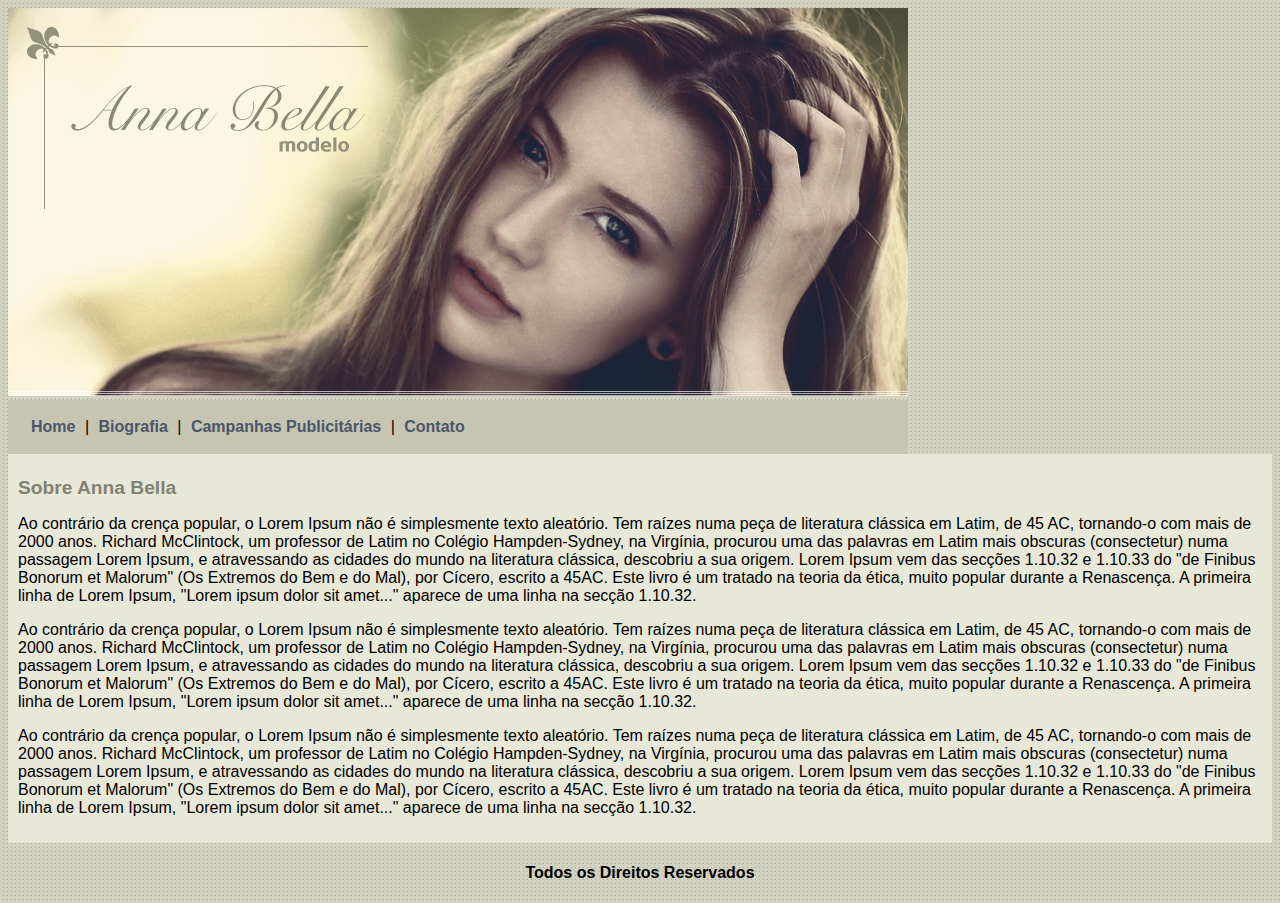
<file: projeto-anna-bella/index.html>
<!DOCTYPE html>
<html>
<head>
	<meta charset="utf-8">
	<title>Annabella oficial</title>
  <link rel="stylesheet" type="text/css" href="estilo.css">


</head>
<body>

		<div id="principal">
			<img src="capa.png">

				<div id="menu"><a href="index.html">Home</a> |
					<a href="biografia.html">Biografia</a> |
					<a href="campanhas-publicitarias.html">Campanhas Publicitárias</a> |
					<a href="contato.html">Contato</a>
				</div>

					 
		</div>

			<div id="conteudo"> <!-- inicio conteudo-->
				<h1>Sobre Anna Bella</h1>
				<p>Ao contrário da crença popular, o Lorem Ipsum não é simplesmente texto aleatório. Tem raízes numa peça de literatura clássica em Latim, de 45 AC, tornando-o com mais de 2000 anos. Richard McClintock, um professor de Latim no Colégio Hampden-Sydney, na Virgínia, procurou uma das palavras em Latim mais obscuras (consectetur) numa passagem Lorem Ipsum, e atravessando as cidades do mundo na literatura clássica, descobriu a sua origem. Lorem Ipsum vem das secções 1.10.32 e 1.10.33 do "de Finibus Bonorum et Malorum" (Os Extremos do Bem e do Mal), por Cícero, escrito a 45AC. Este livro é um tratado na teoria da ética, muito popular durante a Renascença. A primeira linha de Lorem Ipsum, "Lorem ipsum dolor sit amet..." aparece de uma linha na secção 1.10.32.</p>
				<p>Ao contrário da crença popular, o Lorem Ipsum não é simplesmente texto aleatório. Tem raízes numa peça de literatura clássica em Latim, de 45 AC, tornando-o com mais de 2000 anos. Richard McClintock, um professor de Latim no Colégio Hampden-Sydney, na Virgínia, procurou uma das palavras em Latim mais obscuras (consectetur) numa passagem Lorem Ipsum, e atravessando as cidades do mundo na literatura clássica, descobriu a sua origem. Lorem Ipsum vem das secções 1.10.32 e 1.10.33 do "de Finibus Bonorum et Malorum" (Os Extremos do Bem e do Mal), por Cícero, escrito a 45AC. Este livro é um tratado na teoria da ética, muito popular durante a Renascença. A primeira linha de Lorem Ipsum, "Lorem ipsum dolor sit amet..." aparece de uma linha na secção 1.10.32.</p>
				<p>Ao contrário da crença popular, o Lorem Ipsum não é simplesmente texto aleatório. Tem raízes numa peça de literatura clássica em Latim, de 45 AC, tornando-o com mais de 2000 anos. Richard McClintock, um professor de Latim no Colégio Hampden-Sydney, na Virgínia, procurou uma das palavras em Latim mais obscuras (consectetur) numa passagem Lorem Ipsum, e atravessando as cidades do mundo na literatura clássica, descobriu a sua origem. Lorem Ipsum vem das secções 1.10.32 e 1.10.33 do "de Finibus Bonorum et Malorum" (Os Extremos do Bem e do Mal), por Cícero, escrito a 45AC. Este livro é um tratado na teoria da ética, muito popular durante a Renascença. A primeira linha de Lorem Ipsum, "Lorem ipsum dolor sit amet..." aparece de uma linha na secção 1.10.32.</p>
			</div> <!-- fim conteudo-->

				<div id="rodape">
					<h4>Todos os Direitos Reservados</h4>
				</div>

</body>
</html>
</file>
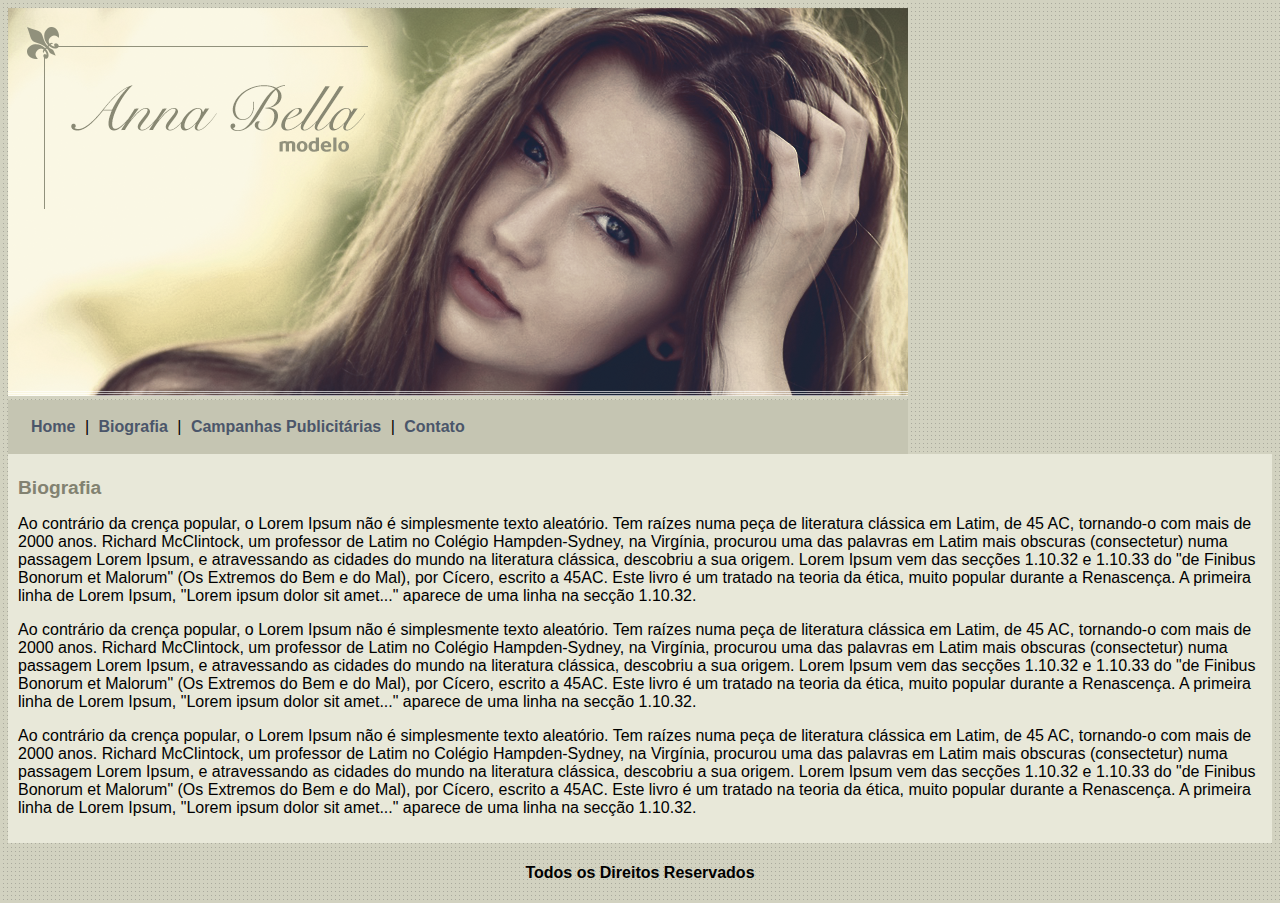
<file: projeto-anna-bella/biografia.html>
<!DOCTYPE html>
<html>
<head>
	<meta charset="utf-8">
	<title>Annabella biografia</title>
  <link rel="stylesheet" type="text/css" href="estilo.css">


</head>
<body>

		<div id="principal">
			<img src="capa.png">

				<div id="menu"><a href="index.html">Home</a> |
					<a href="biografia.html">Biografia</a> |
					<a href="campanhas-publicitarias.html">Campanhas Publicitárias</a> |
					<a href="contato.html">Contato</a>
				</div>

					 
		</div>

			<div id="conteudo"> <!-- inicio conteudo-->
				<h1>Biografia</h1>
				<p>Ao contrário da crença popular, o Lorem Ipsum não é simplesmente texto aleatório. Tem raízes numa peça de literatura clássica em Latim, de 45 AC, tornando-o com mais de 2000 anos. Richard McClintock, um professor de Latim no Colégio Hampden-Sydney, na Virgínia, procurou uma das palavras em Latim mais obscuras (consectetur) numa passagem Lorem Ipsum, e atravessando as cidades do mundo na literatura clássica, descobriu a sua origem. Lorem Ipsum vem das secções 1.10.32 e 1.10.33 do "de Finibus Bonorum et Malorum" (Os Extremos do Bem e do Mal), por Cícero, escrito a 45AC. Este livro é um tratado na teoria da ética, muito popular durante a Renascença. A primeira linha de Lorem Ipsum, "Lorem ipsum dolor sit amet..." aparece de uma linha na secção 1.10.32.</p>
				<p>Ao contrário da crença popular, o Lorem Ipsum não é simplesmente texto aleatório. Tem raízes numa peça de literatura clássica em Latim, de 45 AC, tornando-o com mais de 2000 anos. Richard McClintock, um professor de Latim no Colégio Hampden-Sydney, na Virgínia, procurou uma das palavras em Latim mais obscuras (consectetur) numa passagem Lorem Ipsum, e atravessando as cidades do mundo na literatura clássica, descobriu a sua origem. Lorem Ipsum vem das secções 1.10.32 e 1.10.33 do "de Finibus Bonorum et Malorum" (Os Extremos do Bem e do Mal), por Cícero, escrito a 45AC. Este livro é um tratado na teoria da ética, muito popular durante a Renascença. A primeira linha de Lorem Ipsum, "Lorem ipsum dolor sit amet..." aparece de uma linha na secção 1.10.32.</p>
				<p>Ao contrário da crença popular, o Lorem Ipsum não é simplesmente texto aleatório. Tem raízes numa peça de literatura clássica em Latim, de 45 AC, tornando-o com mais de 2000 anos. Richard McClintock, um professor de Latim no Colégio Hampden-Sydney, na Virgínia, procurou uma das palavras em Latim mais obscuras (consectetur) numa passagem Lorem Ipsum, e atravessando as cidades do mundo na literatura clássica, descobriu a sua origem. Lorem Ipsum vem das secções 1.10.32 e 1.10.33 do "de Finibus Bonorum et Malorum" (Os Extremos do Bem e do Mal), por Cícero, escrito a 45AC. Este livro é um tratado na teoria da ética, muito popular durante a Renascença. A primeira linha de Lorem Ipsum, "Lorem ipsum dolor sit amet..." aparece de uma linha na secção 1.10.32.</p>
			</div> <!-- fim conteudo-->

				<div id="rodape">
					<h4>Todos os Direitos Reservados</h4>
				</div>

</body>
</html>
</file>
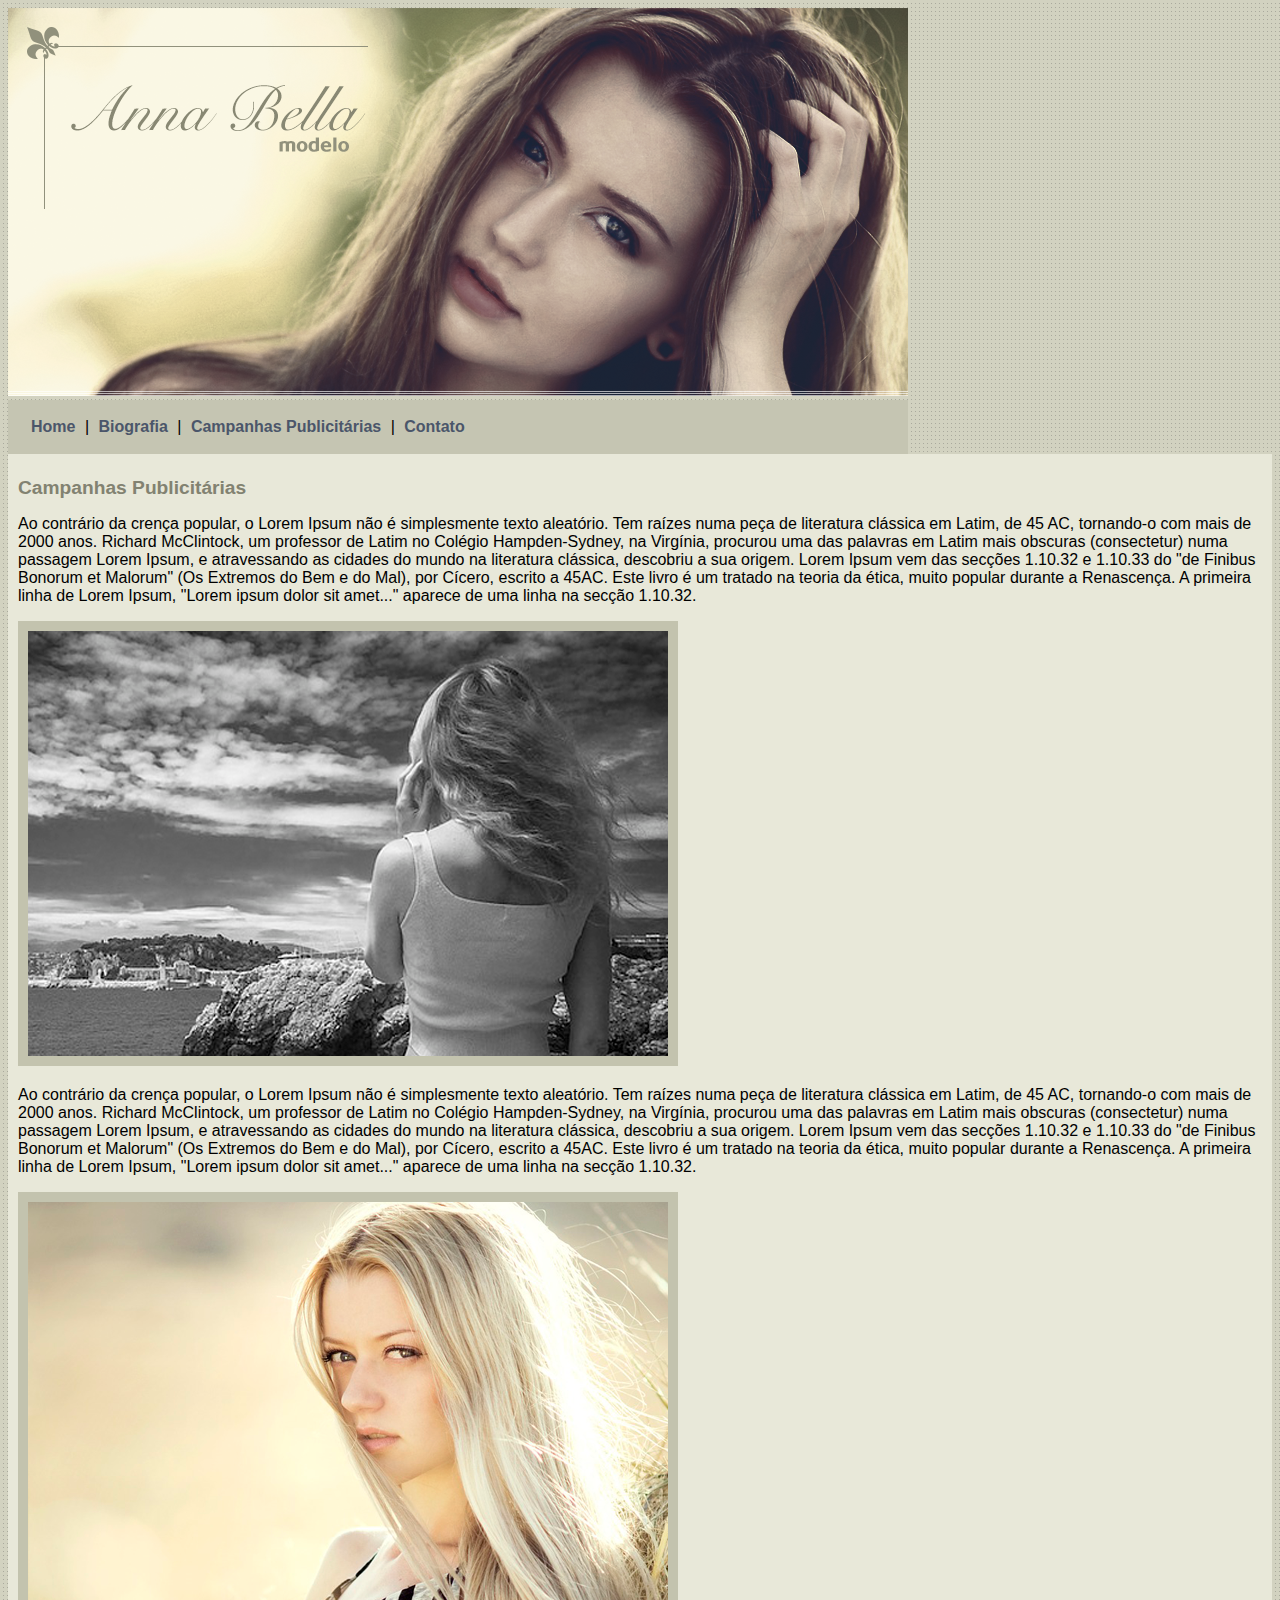
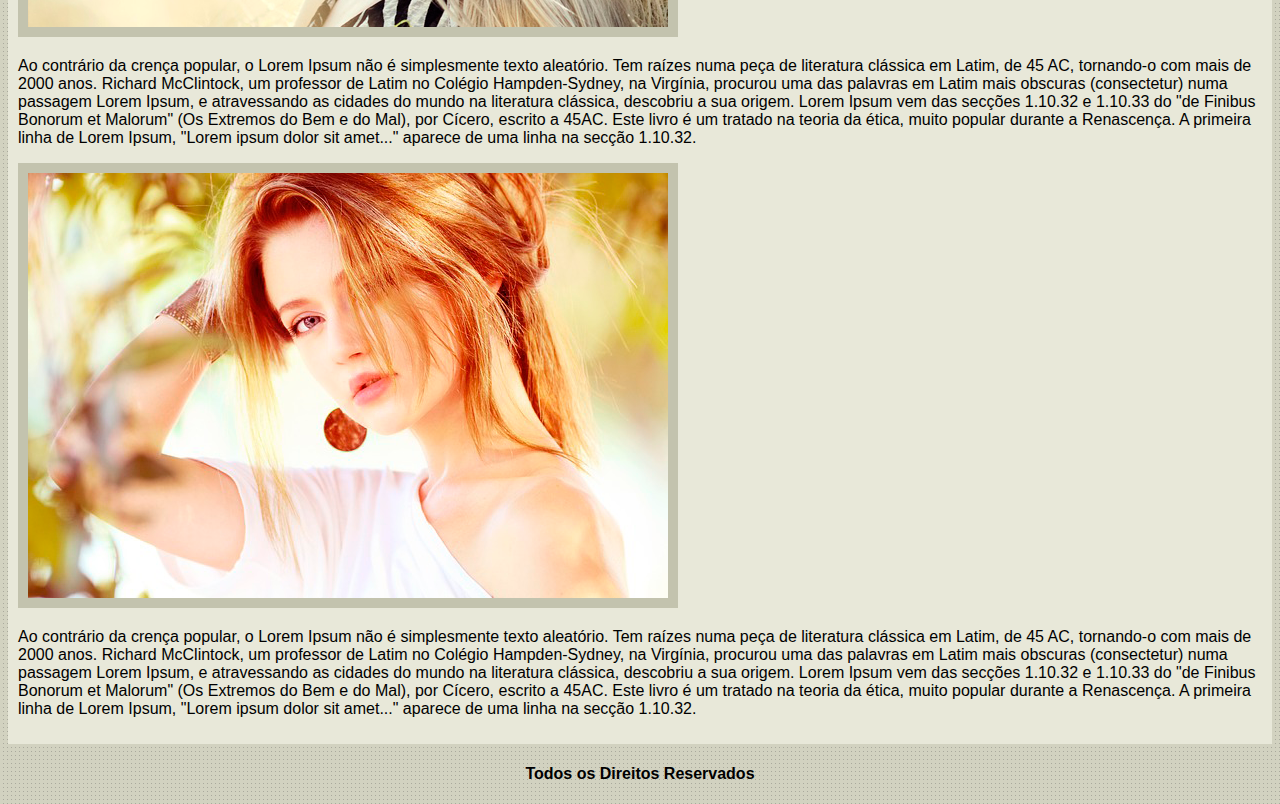
<file: projeto-anna-bella/campanhas-publicitarias.html>
<!DOCTYPE html>
<html>
<head>
	<meta charset="utf-8">
	<title>Annabella campanhas publicitárias</title>
  <link rel="stylesheet" type="text/css" href="estilo.css">


</head>
<body>

		<div id="principal">
			<img src="capa.png">

				<div id="menu"><a href="index.html">Home</a> |
					<a href="biografia.html">Biografia</a> |
					<a href="campanhas-publicitarias.html">Campanhas Publicitárias</a> |
					<a href="contato.html">Contato</a>
				</div>

					 
		</div>

			<div id="conteudo"> <!-- inicio conteudo-->
				<h1>Campanhas Publicitárias</h1>
				<p>Ao contrário da crença popular, o Lorem Ipsum não é simplesmente texto aleatório. Tem raízes numa peça de literatura clássica em Latim, de 45 AC, tornando-o com mais de 2000 anos. Richard McClintock, um professor de Latim no Colégio Hampden-Sydney, na Virgínia, procurou uma das palavras em Latim mais obscuras (consectetur) numa passagem Lorem Ipsum, e atravessando as cidades do mundo na literatura clássica, descobriu a sua origem. Lorem Ipsum vem das secções 1.10.32 e 1.10.33 do "de Finibus Bonorum et Malorum" (Os Extremos do Bem e do Mal), por Cícero, escrito a 45AC. Este livro é um tratado na teoria da ética, muito popular durante a Renascença. A primeira linha de Lorem Ipsum, "Lorem ipsum dolor sit amet..." aparece de uma linha na secção 1.10.32.</p>

					<img src="foto1.png" class="img-campanha">

				<p>Ao contrário da crença popular, o Lorem Ipsum não é simplesmente texto aleatório. Tem raízes numa peça de literatura clássica em Latim, de 45 AC, tornando-o com mais de 2000 anos. Richard McClintock, um professor de Latim no Colégio Hampden-Sydney, na Virgínia, procurou uma das palavras em Latim mais obscuras (consectetur) numa passagem Lorem Ipsum, e atravessando as cidades do mundo na literatura clássica, descobriu a sua origem. Lorem Ipsum vem das secções 1.10.32 e 1.10.33 do "de Finibus Bonorum et Malorum" (Os Extremos do Bem e do Mal), por Cícero, escrito a 45AC. Este livro é um tratado na teoria da ética, muito popular durante a Renascença. A primeira linha de Lorem Ipsum, "Lorem ipsum dolor sit amet..." aparece de uma linha na secção 1.10.32.</p>

					<img src="foto2.png" class="img-campanha">

				<p>Ao contrário da crença popular, o Lorem Ipsum não é simplesmente texto aleatório. Tem raízes numa peça de literatura clássica em Latim, de 45 AC, tornando-o com mais de 2000 anos. Richard McClintock, um professor de Latim no Colégio Hampden-Sydney, na Virgínia, procurou uma das palavras em Latim mais obscuras (consectetur) numa passagem Lorem Ipsum, e atravessando as cidades do mundo na literatura clássica, descobriu a sua origem. Lorem Ipsum vem das secções 1.10.32 e 1.10.33 do "de Finibus Bonorum et Malorum" (Os Extremos do Bem e do Mal), por Cícero, escrito a 45AC. Este livro é um tratado na teoria da ética, muito popular durante a Renascença. A primeira linha de Lorem Ipsum, "Lorem ipsum dolor sit amet..." aparece de uma linha na secção 1.10.32.</p>

					<img src="foto3.png" class="img-campanha">

				<p>Ao contrário da crença popular, o Lorem Ipsum não é simplesmente texto aleatório. Tem raízes numa peça de literatura clássica em Latim, de 45 AC, tornando-o com mais de 2000 anos. Richard McClintock, um professor de Latim no Colégio Hampden-Sydney, na Virgínia, procurou uma das palavras em Latim mais obscuras (consectetur) numa passagem Lorem Ipsum, e atravessando as cidades do mundo na literatura clássica, descobriu a sua origem. Lorem Ipsum vem das secções 1.10.32 e 1.10.33 do "de Finibus Bonorum et Malorum" (Os Extremos do Bem e do Mal), por Cícero, escrito a 45AC. Este livro é um tratado na teoria da ética, muito popular durante a Renascença. A primeira linha de Lorem Ipsum, "Lorem ipsum dolor sit amet..." aparece de uma linha na secção 1.10.32.</p>
			</div> <!-- fim conteudo-->

				<div id="rodape">
					<h4>Todos os Direitos Reservados</h4>
				</div>

</body>
</html>
</file>
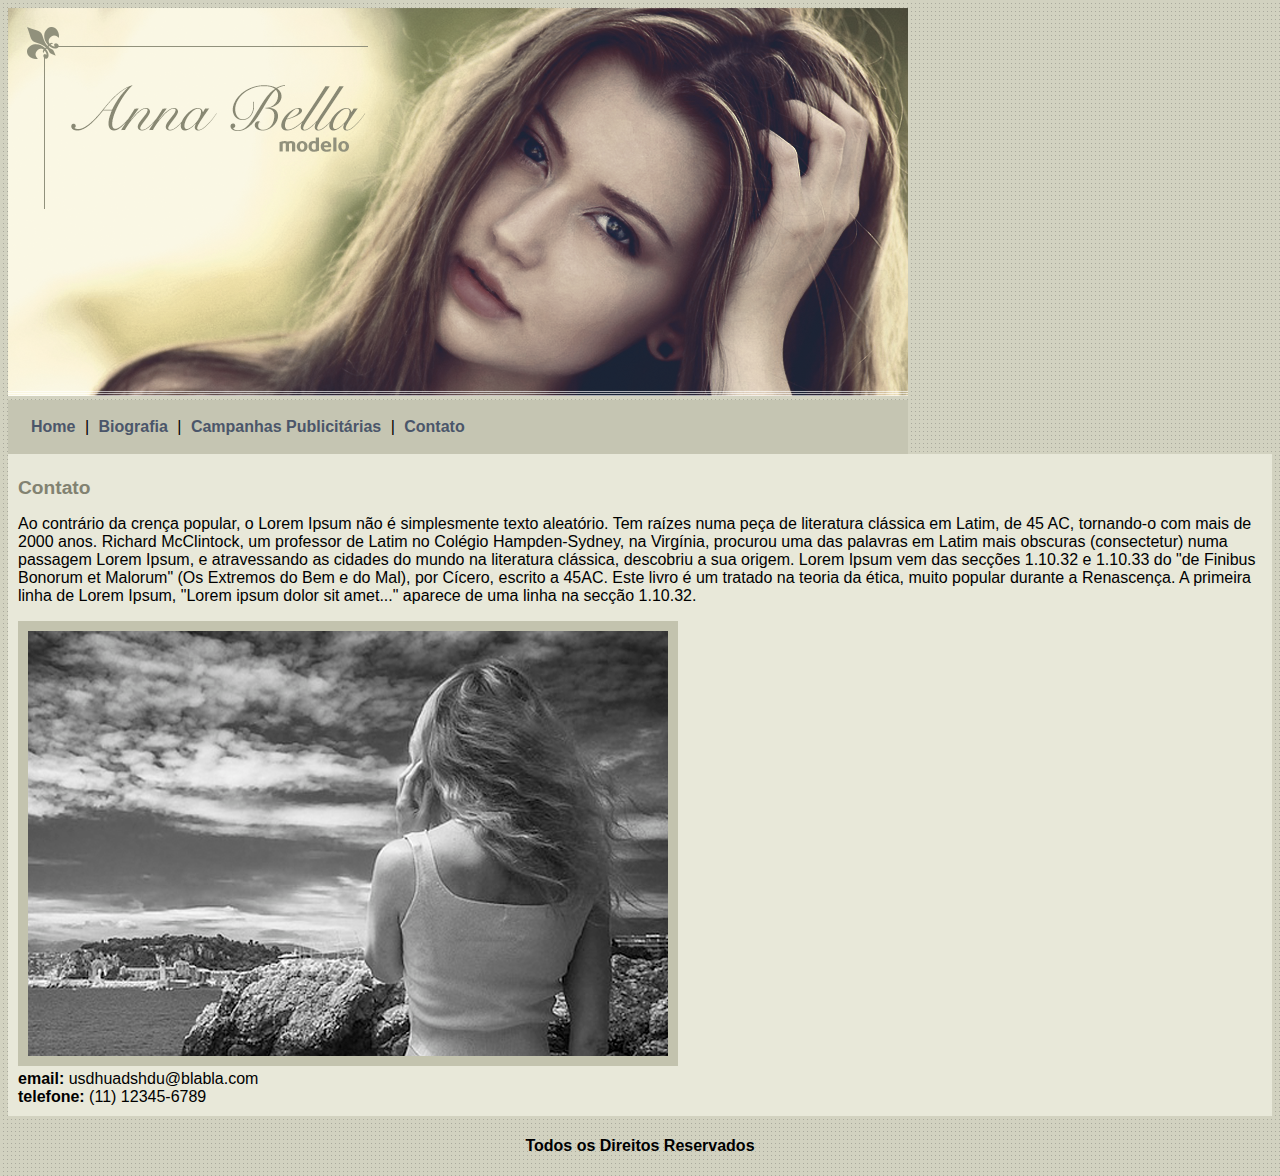
<file: projeto-anna-bella/contato.html>
<!DOCTYPE html>
<html>
<head>
	<meta charset="utf-8">
	<title>Annabella contato</title>
  <link rel="stylesheet" type="text/css" href="estilo.css">


</head>
<body>

		<div id="principal">
			<img src="capa.png">

				<div id="menu"><a href="index.html">Home</a> |
					<a href="biografia.html">Biografia</a> |
					<a href="campanhas-publicitarias.html">Campanhas Publicitárias</a> |
					<a href="contato.html">Contato</a>
				</div>

					 
		</div>

			<div id="conteudo"> <!-- inicio conteudo-->
				<h1>Contato</h1>
				<p>Ao contrário da crença popular, o Lorem Ipsum não é simplesmente texto aleatório. Tem raízes numa peça de literatura clássica em Latim, de 45 AC, tornando-o com mais de 2000 anos. Richard McClintock, um professor de Latim no Colégio Hampden-Sydney, na Virgínia, procurou uma das palavras em Latim mais obscuras (consectetur) numa passagem Lorem Ipsum, e atravessando as cidades do mundo na literatura clássica, descobriu a sua origem. Lorem Ipsum vem das secções 1.10.32 e 1.10.33 do "de Finibus Bonorum et Malorum" (Os Extremos do Bem e do Mal), por Cícero, escrito a 45AC. Este livro é um tratado na teoria da ética, muito popular durante a Renascença. A primeira linha de Lorem Ipsum, "Lorem ipsum dolor sit amet..." aparece de uma linha na secção 1.10.32.</p>

					<img src="foto1.png" class="img-campanha">

				<div>
						<strong>email:</strong>  usdhuadshdu@blabla.com <br>
						<strong> telefone:</strong>  (11) 12345-6789
				</div>

				
			</div> <!-- fim conteudo-->

				<div id="rodape">
					<h4>Todos os Direitos Reservados</h4>
				</div>

</body>
</html>
</file>
<file: projeto-anna-bella/estilo.css>
body{

	background: #d2d2c1 url('fundo.png');
		font: 16px Atial, Helvetica;, sans-serif;
}

#principal {
		width: 900px;
}

#menu{
	background: #c5c5b2;
	padding: 18px;
}

#conteudo{
		background: #e8e8d9;
		padding: 10px;

}

a { /*formatação de links */

	color: #4b566a;	 
	text-decoration: none;
	font-weight: bold;
	padding: 5px; /*espaçamento interno*/
}

#rodape{
	text-align: center;

}

h1 {
	color: #828271;
	font-size: 1.2em;
}

.img-campanha {
	border: 10px solid #c3c3ae;
}
</file>
